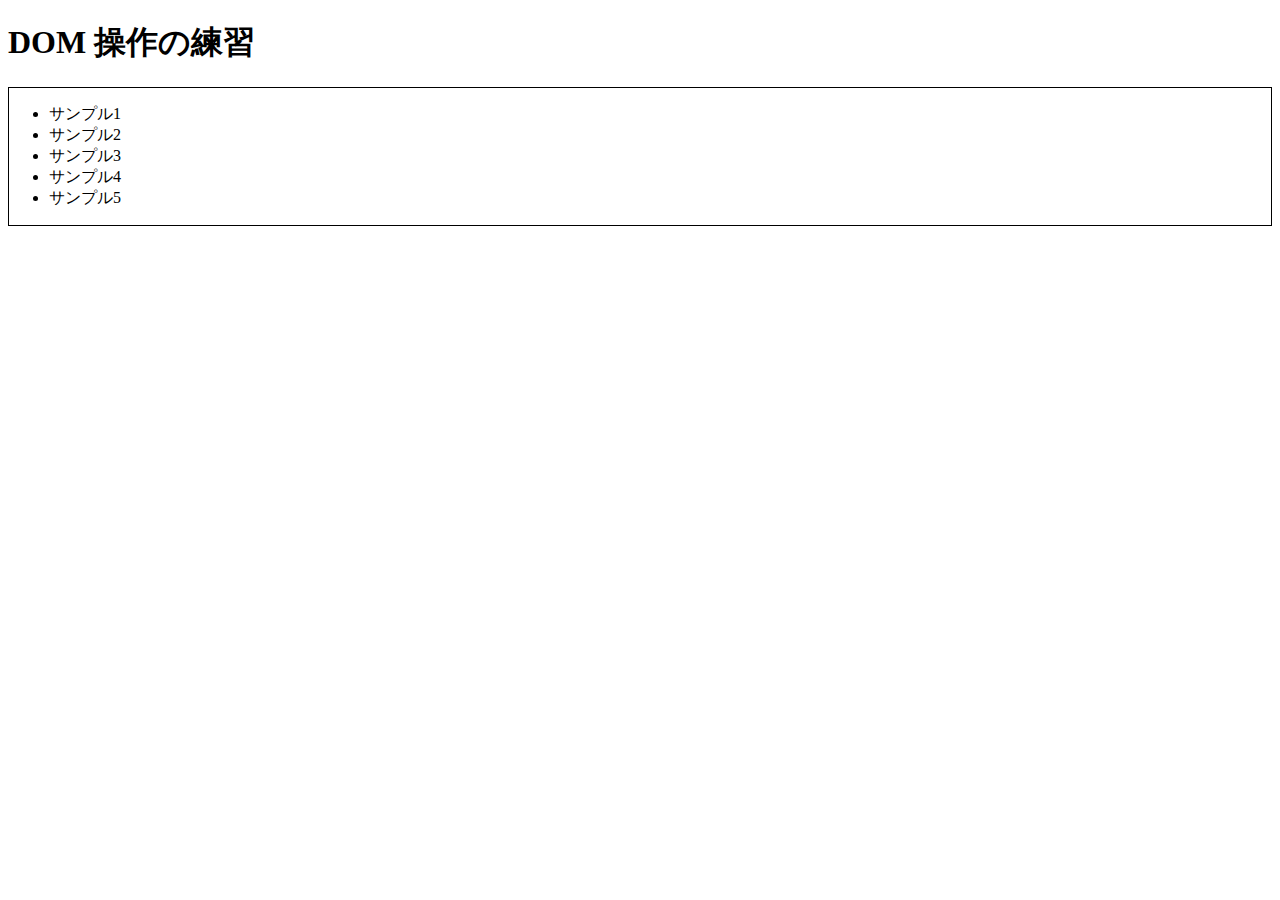
<file: sample.html>
<!DOCTYPE html>
<html lang="ja">
<head>
    <meta charset="UTF-8">
    <meta name="viewport" content="width=device-width, initial-scale=1.0">
    <title>サンプルコード</title>
    <link rel="stylesheet" href="static/sample.css">
</head>
<body>
    <div class="wrapper">
        <h1 class="heading">DOM 操作の練習</h1>
        <div id="main" class="content">
            <ul class="unordered-list">
                <li class="data list1">サンプル1</li>
                <li class="data list2">サンプル2</li>
                <li class="data list3">サンプル3</li>
                <li class="data list4 blue">サンプル4</li>
                <li class="data list5">サンプル5</li>
            </ul>
        </div>
    </div>
    <script src="static/js/script.js"></script>
</body>
</html>
</file>
<file: static/sample.css>
#main {
    border: 1px solid #000;
}
</file>
